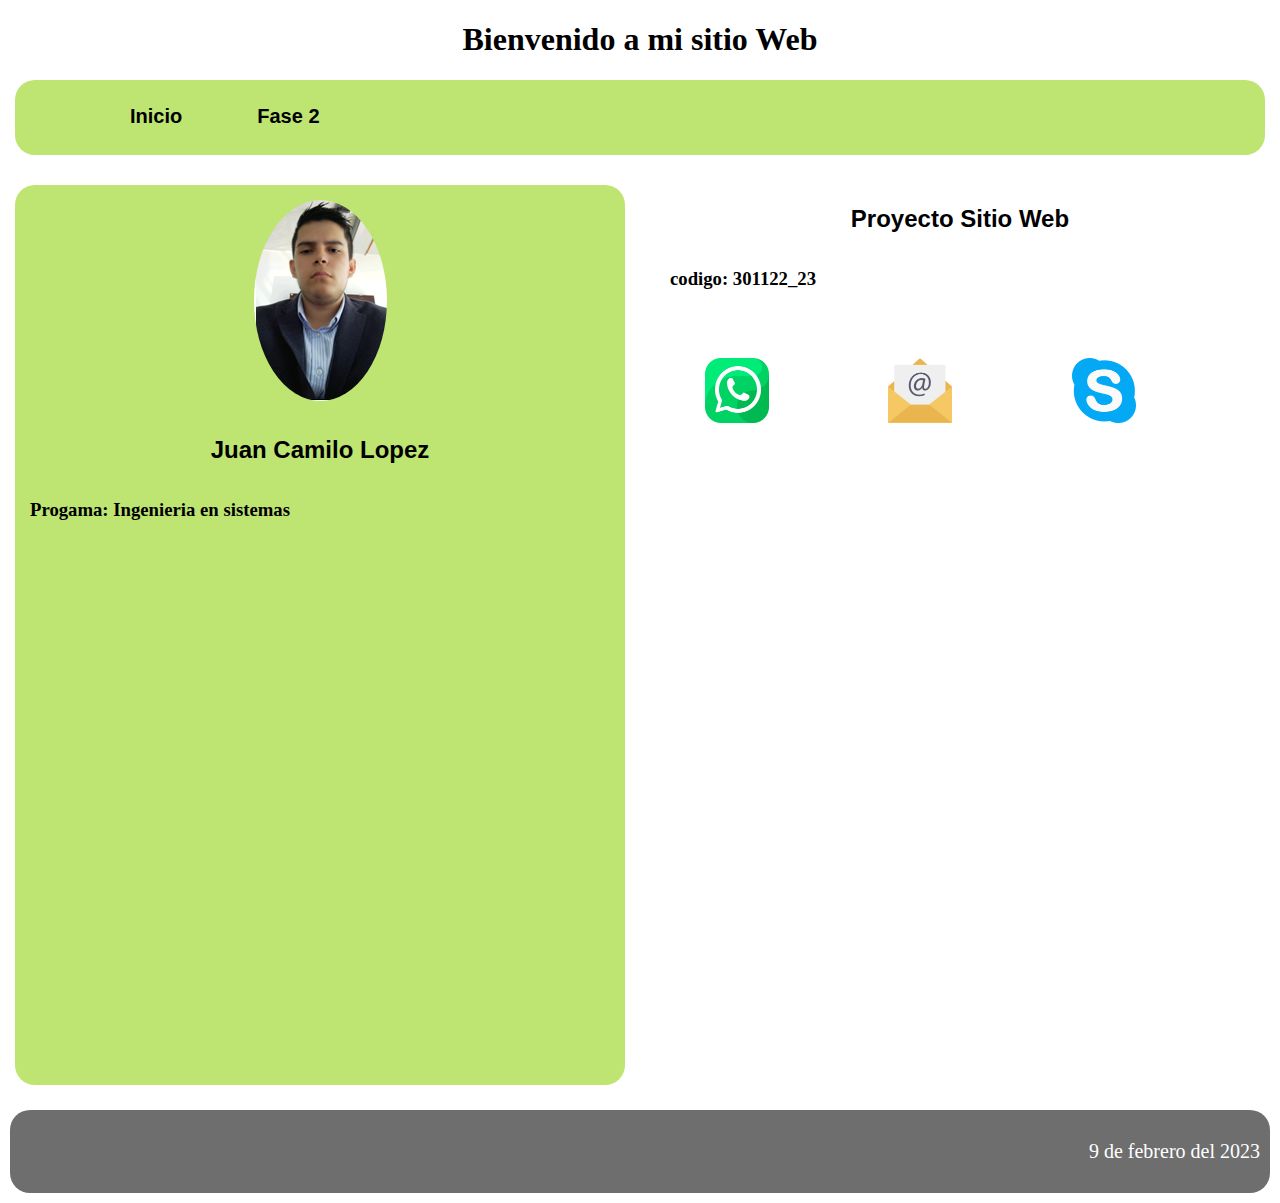
<file: index.html>
<!DOCTYPE html>
<html lang="en">
<head>
    <meta charset="UTF-8">
    <meta http-equiv="X-UA-Compatible" content="IE=edge">
    <meta name="viewport" content="width=device-width, initial-scale=1.0">
    <title>Diseño de Sitios Web</title>
    <link rel="stylesheet" href="./Style/style.css">
</head>
<body>

    <h1 class="titulo">Bienvenido a mi sitio Web</h1>

    <div class="menu">

        <nav>
            <ul>
                <li><a href="./Index.html">Inicio</a></li>
                <li><a href="./Fase2/fase2.html">Fase 2</a></li>
            </ul>
        </nav>

    </div>

    <section class="pantallaDividida">

        <div class="pantallaDerecha">

            <img class="foto" src="./img/foto.PNG" alt="">

            <h2 class="subTitutlo">Juan Camilo Lopez</h2>

            <h3> Progama: Ingenieria en sistemas</h3>
            
        </div>


        <div class="pantallaIzquierda">

            <h2 class="subTitutlo">Proyecto Sitio Web</h2>

                <h3>codigo: 301122_23</h3>

            <div class="iconRedes">

                <a href="https://wa.link/lw5aqi" target="_blank"> <img class="iconWhatsappEmailInstagram" src="./img/whatsapp.png" alt=""></a>
        
                <a href="mailto:jclopezpa@unadvirtual.edu.co" target="_blank"> <img class="iconWhatsappEmailInstagram" src="./img/email.png" alt=""></a><br>
        
                <a href="https://join.skype.com/invite/uUpfrsbWmObS" target="_blank"> <img class="iconWhatsappEmailInstagram" src="./img/skype.png" alt=""></a><br>
        
            </div>           
        </div>

    </section>

    <footer class="footer">

        <p class="textoFooter"> 9 de febrero del 2023</p>

    </footer>
   
</body>
</html>
</file>
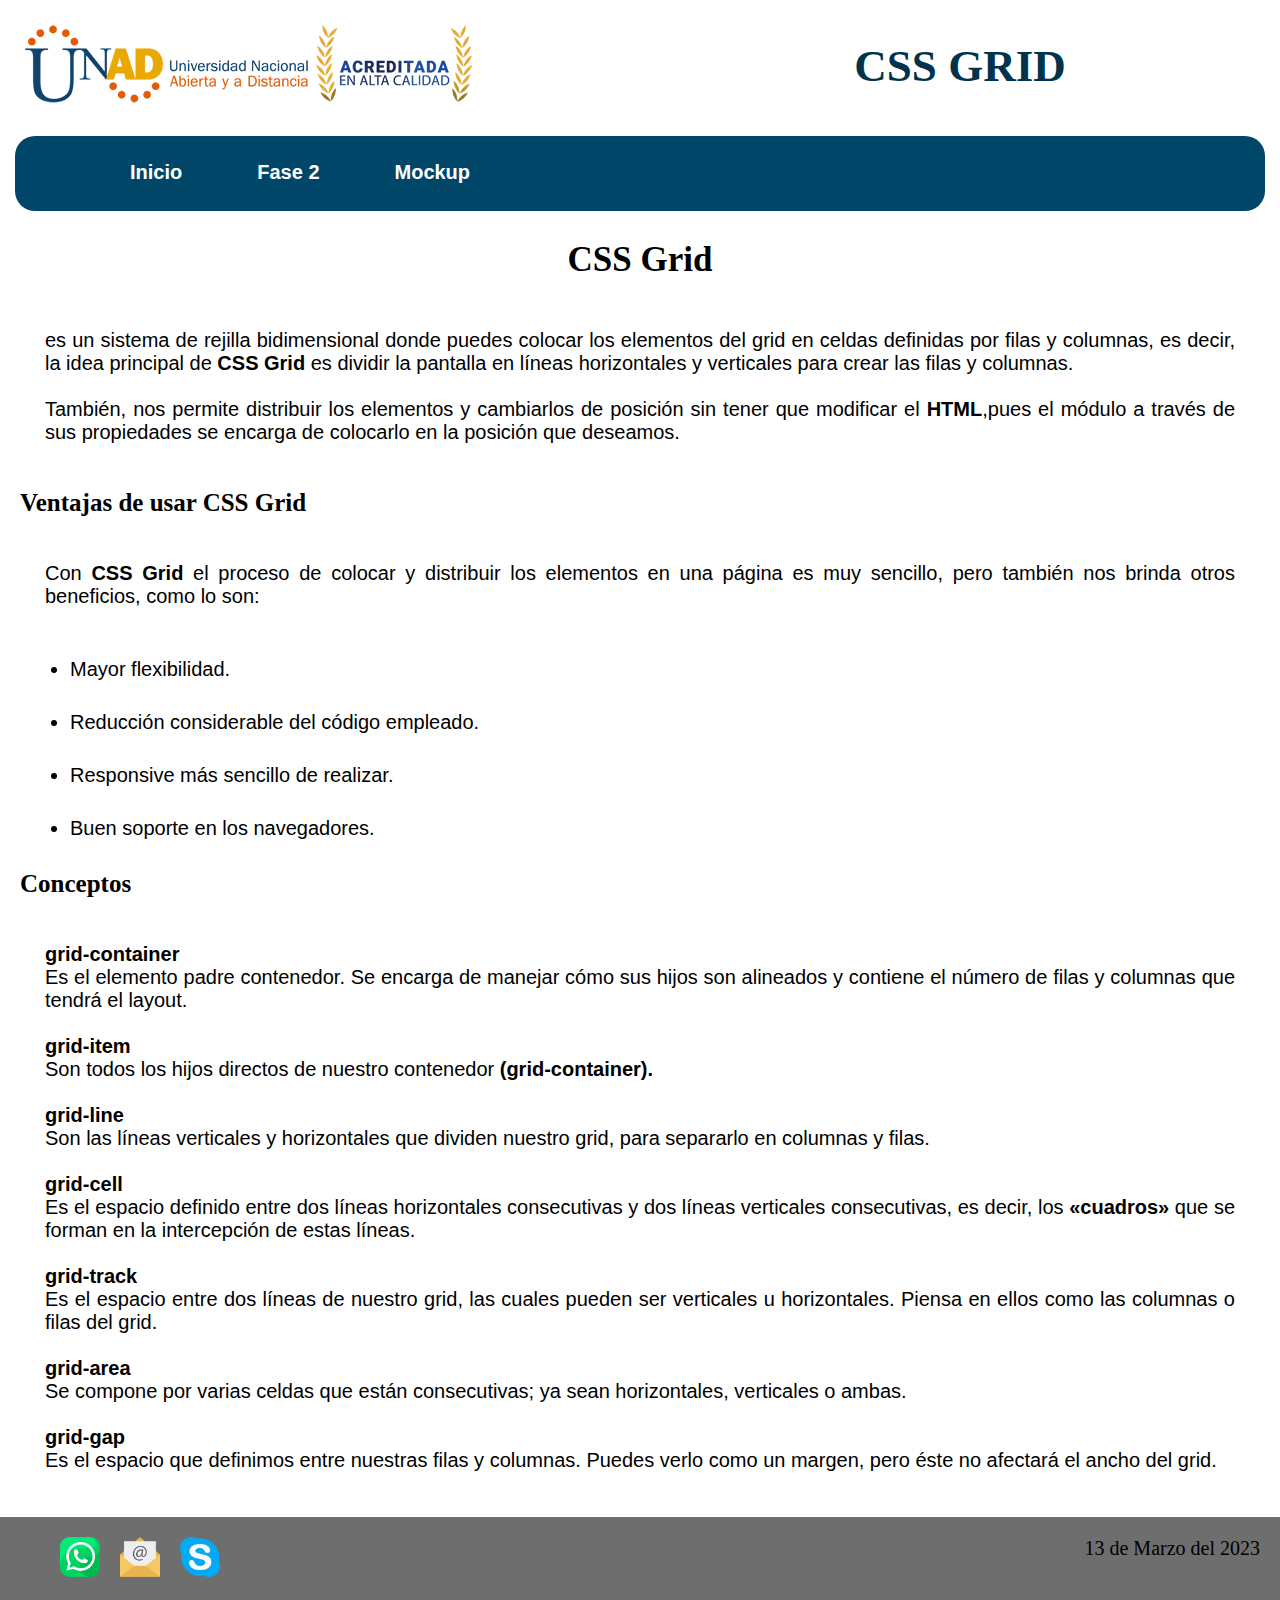
<file: Fase2/CSSGrid.html>
<!DOCTYPE html>
<html lang="en">
<head>
    <meta charset="UTF-8">
    <meta http-equiv="X-UA-Compatible" content="IE=edge">
    <meta name="viewport" content="width=device-width, initial-scale=1.0">
    <title>CSS Grid</title>
    <link rel="stylesheet" href="../Style/stylefase2.css">
</head>



<body>

    <section class="sectiontitulo">

        <div class="divtituloizquierda">

            <img src="../img/UNAD.PNG" class="imgunad" alt="">

        </div>

        <div class="divtituloderecha">   
            
            <h1 class="titulo">CSS GRID</h1>

        </div>

    </section>

    <div class="menu">

        <nav>
            <ul>
                <li><a href="../Index.html">Inicio</a></li>
                <li><a href="./fase2.html">Fase 2</a></li>
                <li><a href="./mockup.html">Mockup</a></li>
            </ul>
        </nav>

    </div>

    <h2 class="subTitutlo"> CSS Grid</h2>

    <p class="parrafo">
        es un sistema de rejilla bidimensional donde puedes colocar los elementos del grid en celdas definidas 
        por filas y columnas, es decir, la idea principal de  <b>CSS Grid</b> es dividir la pantalla en líneas 
        horizontales y verticales para crear las filas y columnas. <br>
        <br>
        También, nos permite distribuir los elementos y cambiarlos de posición sin tener que modificar el 
        <b>HTML</b>,pues el módulo a través de sus propiedades se encarga de colocarlo en la posición que deseamos.       
    </p>

    <h3>Ventajas de usar CSS Grid</h3>

    <p class="parrafo">
        Con <b>CSS Grid</b> el proceso de colocar y distribuir los elementos en una página es muy sencillo, 
        pero también nos brinda otros beneficios, como lo son:      
    </p>

    <ul>
        <li class="licssgrid">Mayor flexibilidad.</li>
        <li class="licssgrid">Reducción considerable del código empleado.</li>
        <li class="licssgrid">Responsive más sencillo de realizar.</li>
        <li class="licssgrid">Buen soporte en los navegadores.</li>
    </ul>

    <h3>Conceptos</h3>

    <p class="parrafo">

        <b>grid-container</b><br>   
        Es el elemento padre contenedor. Se encarga de manejar cómo sus hijos son alineados y 
        contiene el número de filas y columnas que tendrá el layout. <br>
        <br>

        <b>grid-item</b><br>
        Son todos los hijos directos de nuestro contenedor <b>(grid-container).</b> <br>
        <br>

        <b>grid-line</b><br>
        Son las líneas verticales y horizontales que dividen nuestro grid, para separarlo en columnas y filas.<br>
        <br>
        
        <b>grid-cell</b><br>
        Es el espacio definido entre dos líneas horizontales consecutivas y dos líneas verticales consecutivas, 
        es decir, los <b>«cuadros»</b> que se forman en la intercepción de estas líneas.<br>
        <br>

        <b>grid-track</b><br>
        Es el espacio entre dos líneas de nuestro grid, las cuales pueden ser verticales u horizontales. 
        Piensa en ellos como las columnas o filas del grid. <br>
        <br>

        <b>grid-area</b><br>
        Se compone por varias celdas que están consecutivas; ya sean horizontales, verticales o ambas. <br>
        <br>

        <b>grid-gap</b><br>
        Es el espacio que definimos entre nuestras filas y columnas. Puedes verlo como un margen, 
        pero éste no afectará el ancho del grid. <br>


    </p>

    <div class="divfooter">

        <footer class="footer">

            <section class="footersection">

                <div class="divfooterizquierda">

                    <a href="https://wa.link/lw5aqi" target="_blank"> <img class="iconWhatsappEmailInstagram" src="../img/whatsapp.png" alt=""></a>
            
                    <a href="mailto:jclopezpa@unadvirtual.edu.co" target="_blank"> <img class="iconWhatsappEmailInstagram" src="../img/email.png" alt=""></a><br>
            
                    <a href="https://join.skype.com/invite/uUpfrsbWmObS" target="_blank"> <img class="iconWhatsappEmailInstagram" src="../img/skype.png" alt=""></a><br>
            
                </div>

                <div class="divfooterderecha">

                    <p class="textoFooter"> 13 de Marzo del 2023</p>

                </div>

            </section>

        </footer>

    </div>
    
</body>
</html>
</file>
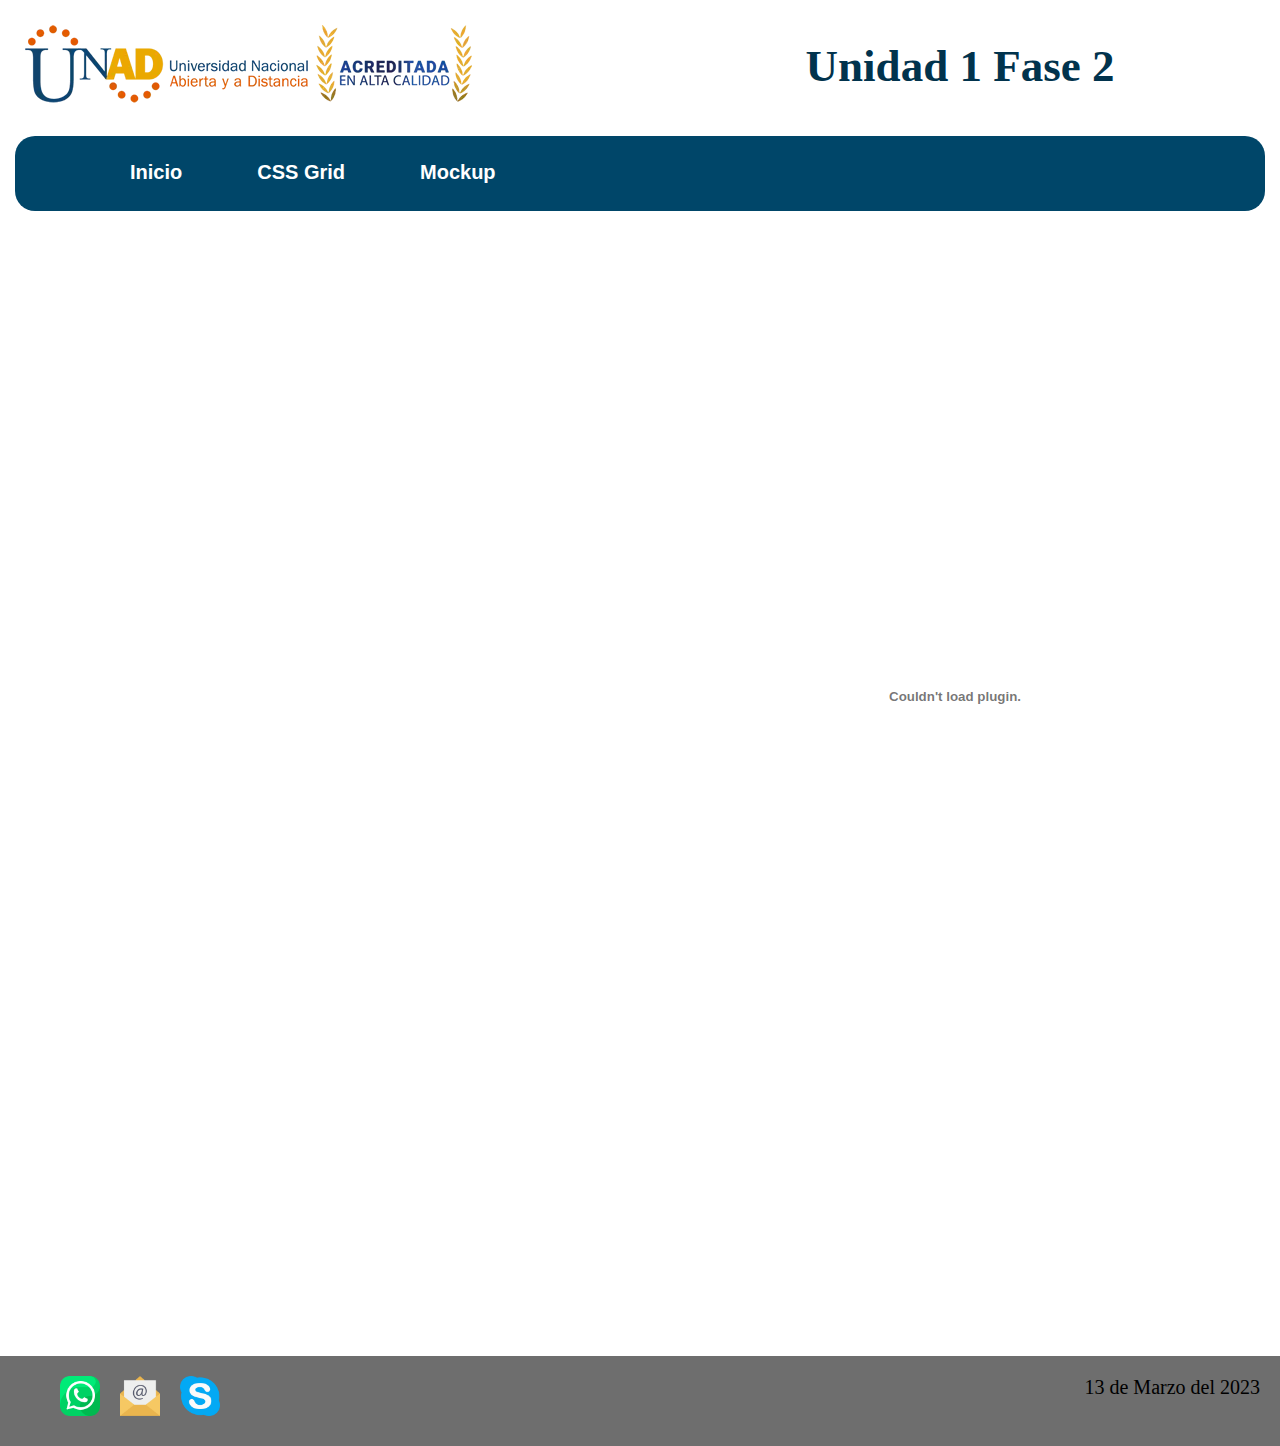
<file: Fase2/fase2.html>
<!DOCTYPE html>
<html lang="en">
<head>
    <meta charset="UTF-8">
    <meta http-equiv="X-UA-Compatible" content="IE=edge">
    <meta name="viewport" content="width=device-width, initial-scale=1.0">
    <title>Unidad 1 Fase 2</title>
    <link rel="stylesheet" href="../Style/stylefase2.css">
</head>

<body>

    <section class="sectionfase2">

        <div class="divtituloizquierda">

            <img src="../img/UNAD.PNG" class="imgunad" alt="">

        </div>

        <div class="divtituloderecha">   

            <h1 class="titulo">Unidad 1 Fase 2 </h1>

        </div>

    </section>

    <div class="menu">

        <nav>
            <ul>
                <li><a href="../Index.html">Inicio</a></li>
                <li><a href="./CSSGrid.html">CSS Grid</a></li>
                <li><a href="./mockup.html">Mockup</a></li>
            </ul>
        </nav>
        
    </div>

    <section class="sectionfase2">

        <div class="sectionvideo">

            <iframe width="500" height="325" src="https://www.youtube.com/embed/qsXRTHJFydY" title="Web conferencia Fase 2   
                Diseño de Sitios Web 20230302" frameborder="0" allow="accelerometer; autoplay; 
                clipboard-write; encrypted-media; gyroscope; picture-in-picture; web-share" allowfullscreen>
            </iframe>

        </div>
            
        <div class="sectionpdf">

            <object data="./Guía.pdf" height="100%" width="100%"></object>

        </div>

    </section>

    <div class="divfooter">

        <footer class="footer">

            <section class="footersection">

                <div class="divfooterizquierda">

                    <a href="https://wa.link/lw5aqi" target="_blank"> <img class="iconWhatsappEmailInstagram" src="../img/whatsapp.png" alt=""></a>
            
                    <a href="mailto:jclopezpa@unadvirtual.edu.co" target="_blank"> <img class="iconWhatsappEmailInstagram" src="../img/email.png" alt=""></a><br>
            
                    <a href="https://join.skype.com/invite/uUpfrsbWmObS" target="_blank"> <img class="iconWhatsappEmailInstagram" src="../img/skype.png" alt=""></a><br>
            
                </div>

                <div class="divfooterderecha">

                    <p class="textoFooter"> 13 de Marzo del 2023</p>

                </div>

            </section>

        </footer>

    </div>

</body>
</html>
</file>
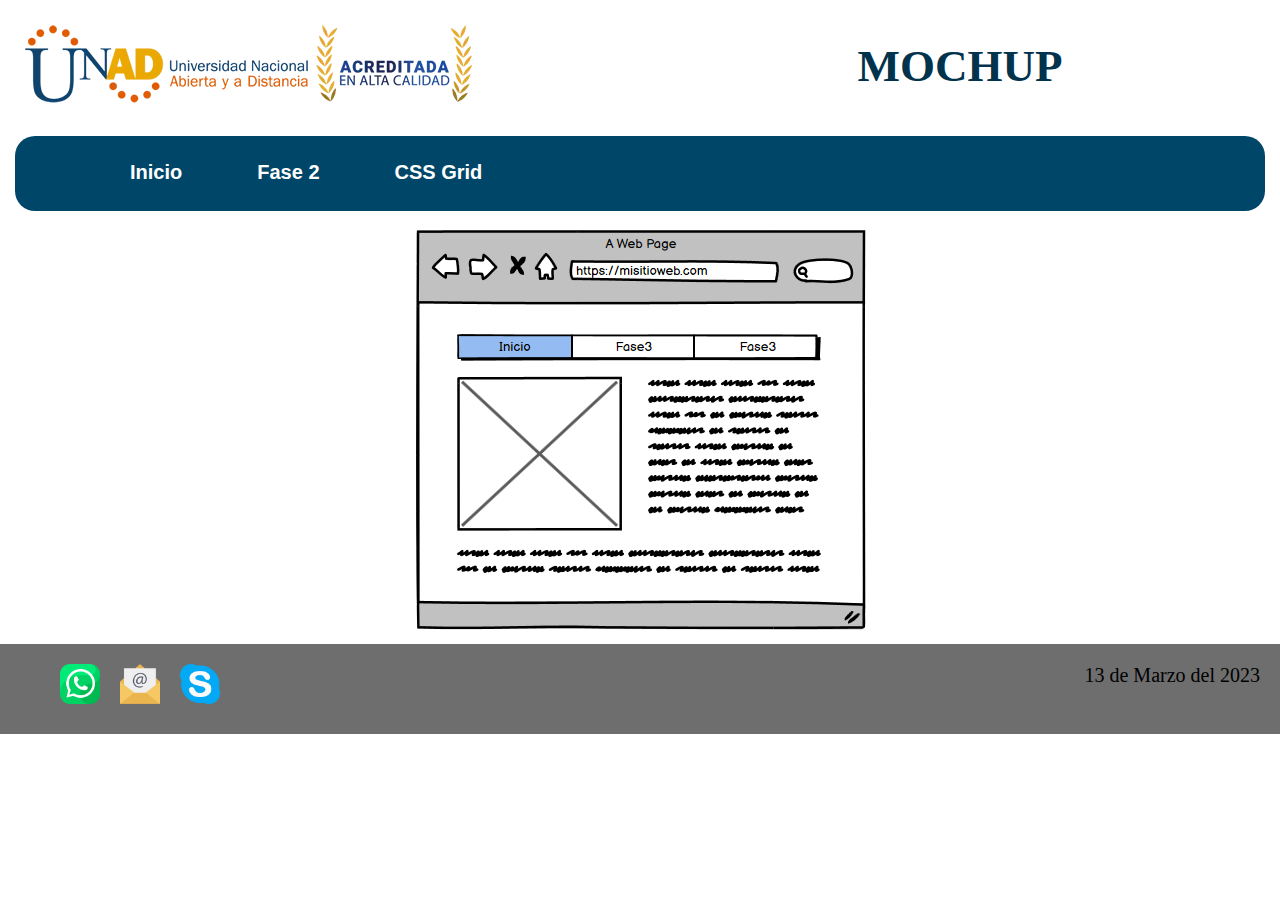
<file: Fase2/mockup.html>
<!DOCTYPE html>
<html lang="en">
<head>
    <meta charset="UTF-8">
    <meta http-equiv="X-UA-Compatible" content="IE=edge">
    <meta name="viewport" content="width=device-width, initial-scale=1.0">
    <title>Mockup</title>
    <link rel="stylesheet" href="../Style/stylefase2.css">
</head>

<body>

    <section class="sectiontitulo">

        <div class="divtituloizquierda">

            <img src="../img/UNAD.PNG" class="imgunad" alt="">

        </div>

        <div class="divtituloderecha">   

            <h1 class="titulo">MOCHUP</h1>
            
        </div>

    </section>

    <div class="menu">
        <nav>
            <ul>

                <li><a href="../Index.html">Inicio</a></li>
                <li><a href="./fase2.html">Fase 2</a></li>
                <li><a href="./CSSGrid.html">CSS Grid</a></li>

            </ul>
        </nav>
    </div>

    <div class="divmockup">

        <img src="../img/mockup.PNG" alt="" class="imgmockup">
        
    </div>

    <div class="divfooter">

        <footer class="footer">

            <section class="footersection">

                <div class="divfooterizquierda">

                    <a href="https://wa.link/lw5aqi" target="_blank"> <img class="iconWhatsappEmailInstagram" src="../img/whatsapp.png" alt=""></a>
            
                    <a href="mailto:jclopezpa@unadvirtual.edu.co" target="_blank"> <img class="iconWhatsappEmailInstagram" src="../img/email.png" alt=""></a><br>
            
                    <a href="https://join.skype.com/invite/uUpfrsbWmObS" target="_blank"> <img class="iconWhatsappEmailInstagram" src="../img/skype.png" alt=""></a><br>
            
                </div>

                <div class="divfooterderecha">

                    <p class="textoFooter"> 13 de Marzo del 2023</p>

                </div>

            </section>

        </footer>

    </div>
    
</body>
</html>
</file>
<file: Style/style.css>
body{
    padding: 0;
    margin: 0;
}

.menu {

    width: auto;    
    height: 75px;
    margin: 15px;
    background-color: rgba(173, 221, 76, 0.788);
    border-radius: 20px;
 
}

nav {
    float: center;
}

nav ul li {

    list-style: none;
    margin-left: 75px;
    padding: 25px 0;
    float:left;
    position: relative;
 
}
 
nav ul li a {
 
    text-decoration: none;
    color: black;
    font-weight: bold;
    font-family: Verdana, Geneva, Tahoma, sans-serif;
    font-size: 20px;
 
}
 
nav ul li a:hover {
 
    background-color: rgba(14, 112, 43, 0.603);
    margin: 10px;
    padding: 10px;
    border-radius: 15px;
    
}


.titulo{

    text-align: center;
    font-weight: bold;
    font-family: Georgia, 'Times New Roman', Times, serif;

}

.subTitutlo{

    text-align: center;
    font-family: Verdana, Geneva, Tahoma, sans-serif;

}

h3{

    padding: 15px;

}

.foto{

    border-radius: 50%;
    padding: 15px;
    border: 15px;
    margin: auto;
    object-fit: cover;
    display:flex;
        
}


.pantallaDividida{

    display: flex;

}

.pantallaDerecha{
    
    margin: 15px;
    height: 100vh;
    width: 50%;
    background-color: rgba(173, 221, 76, 0.788);
    border-radius: 20px;
}


.pantallaIzquierda{

    height: 100vh;
    width: 50%;
    margin: 15px;
    border-radius: 20px;

}
.iconRedes{

    display: flex;
    width: auto;
    height: auto;
    padding: 15px;
    margin: 15px;
    border-radius: 30px;
    
}

.iconWhatsappEmailInstagram{

    width: 35%;
    height: auto;
    object-fit: cover;
    padding: 10px;
    margin: 10px;
          
}

.iconWhatsappEmailInstagram:hover{

    cursor: pointer;
    opacity: 20s;
    transform: rotate(-8.2deg) scale(1.5);
    transition: 1s ease;
}

.footer{

    width: auto;
    background-color: rgba(0, 0, 0, 0.568);
    padding: 10px;
    margin: 10px;
    border-radius: 20px;
    
}

.textoFooter{

    color: white;
    font-family: 'Times New Roman', Times, serif;
    font-size: 20px;
    text-align: right;
    
}
</file>
<file: Style/stylefase2.css>
body{
    padding: 0;
    margin: 0;
}

.menu {

    width: auto;    
    height: 75px;
    margin: 15px;
    background-color: rgb(0, 70, 105);
    border-radius: 20px;
 
}

nav {
    float: center;
}

nav ul li {

    list-style: none;
    margin-left: 75px;
    padding: 25px 0;
    float:left;
    position: relative;
 
}
 
nav ul li a {
 
    text-decoration: none;
    color: white;
    font-weight: bold;
    font-family: Verdana, Geneva, Tahoma, sans-serif;
    font-size: 20px;
 
}
 
nav ul li a:hover {
 
    background-color: rgb(90, 156, 189);
    margin: 10px;
    padding: 10px;
    border-radius: 15px;
    
}
 
.titulo{

    text-align:center; 
    font-family:'Times New Roman', Times, serif;
    color: rgb(1, 51, 77);
    font-size: 45px;

}

.sectionfase2{

    display: flex;

}

.sectiontitulo{

    display: flex   ;
}

.divtituloizquierda{

    width: 50%;
    height: 100px;
    margin: 10px;
    padding: auto;
    
}

.divtituloderecha{

    width: 50%;
    height: 100px;
    margin: 10px;
}

.sectionvideo{

    width: 40%;
    height: 100vh;
    margin: 35px;
    padding: 10px;
    padding-left: 50px;
    padding-top: 150px;

}

.sectionpdf{

    width: 60%;
    height: 100vh;
    margin: 10px;
    object-fit: cover;
    padding: 10px;
}

.imgunad{

    padding: 10px;
    margin: 5px;

}
.divfooter{

    bottom: 0;
    display: inline-block;
    width: 100%;

}

.footer{

    background-color: rgba(0, 0, 0, 0.568);
           
}

.footersection{

    display: flex;
}

.divfooterderecha{

    width: 50%;
    height: 80px;
    
}

.textoFooter{

    text-align: right;
    font-size: 20px;
    margin: 10px;
    padding: 10px;

}

.divfooterizquierda{

    width: 50%;
    height: 80px;
    display:flex; 
    padding-left: 50px;
    padding-top: 10px;
    
}


.iconWhatsappEmailInstagram{

    width: 40px;
    height: auto;
    padding: 10px;
    margin: auto;
    object-fit: cover;              
}

.iconWhatsappEmailInstagram:hover{

    cursor: pointer;
    opacity: 20s;
    transform: rotate(-8.2deg) scale(1.5);
    transition: 1s ease;
}

.divmockup{

    text-align: center;

}

.imgmockup{

    max-width: 100%;
   
}

.subTitutlo{

    text-align: center;
    font-size: 35px;
    font-family: 'Times New Roman', Times, serif;
}

.parrafo{

    text-align: justify;
    border: 5px;
    padding: 20px;
    margin: 25px;
    font-size: 20px;
    font-family: Arial, Helvetica, sans-serif;

}

h3{

    text-align: left;
    margin: 20px;
    font-family: 'Times New Roman', Times, serif;
    font-size: 25px;
}

.licssgrid{

    text-align: left;
    font-family: Arial, Helvetica, sans-serif;
    font-size: 20px;
    margin: 30px;
}
</file>
